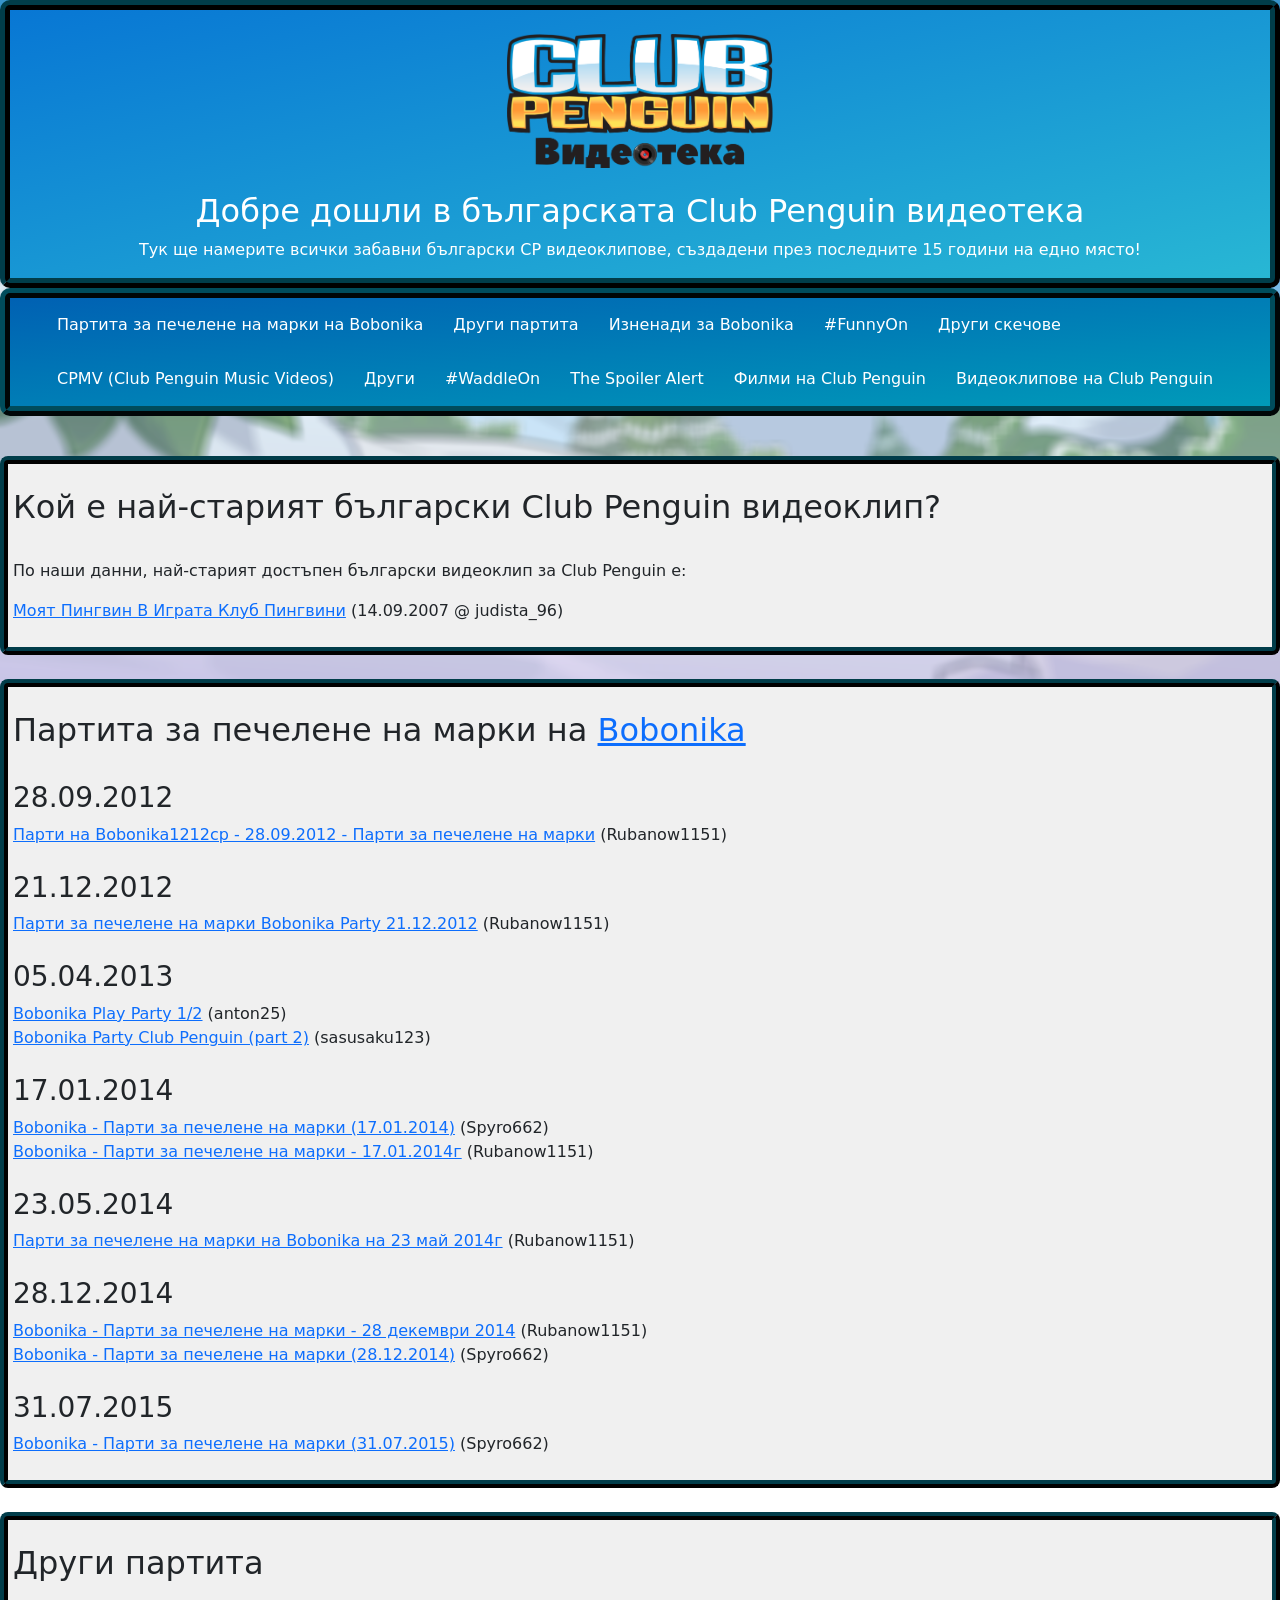
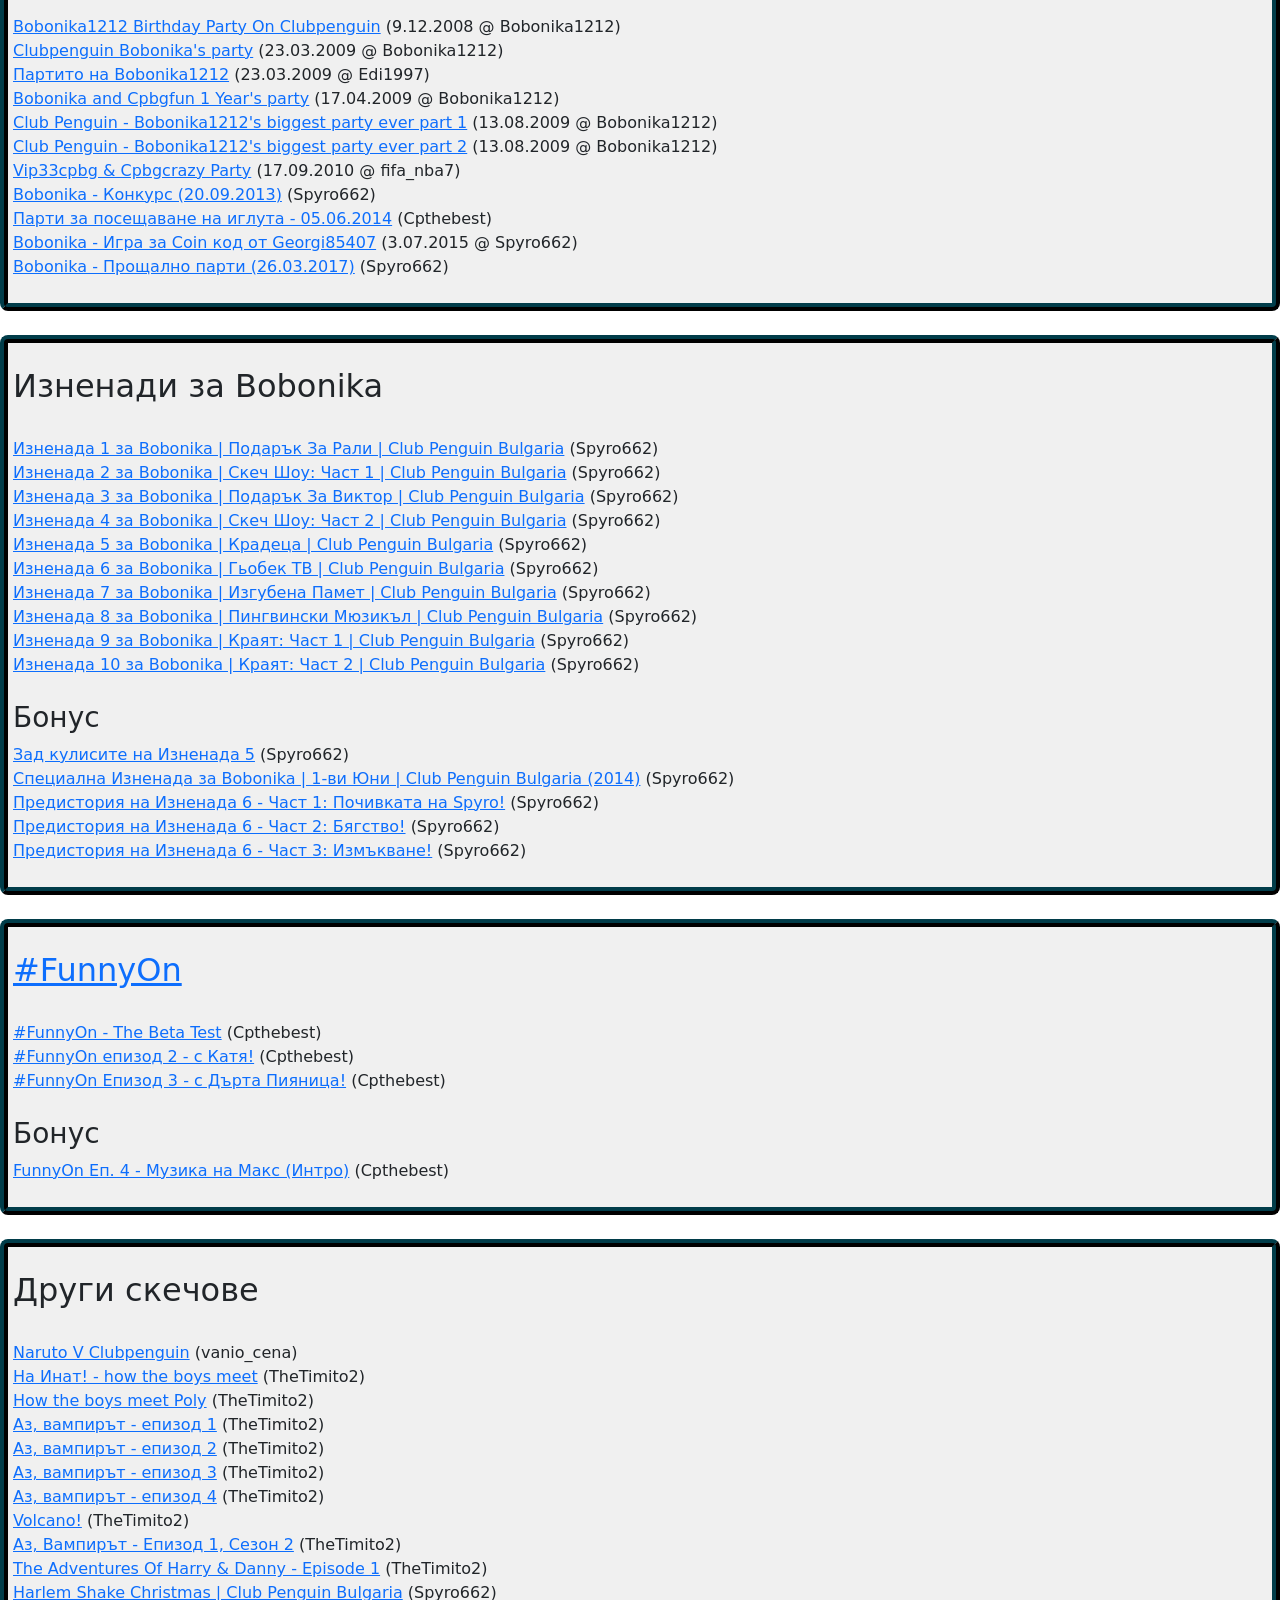
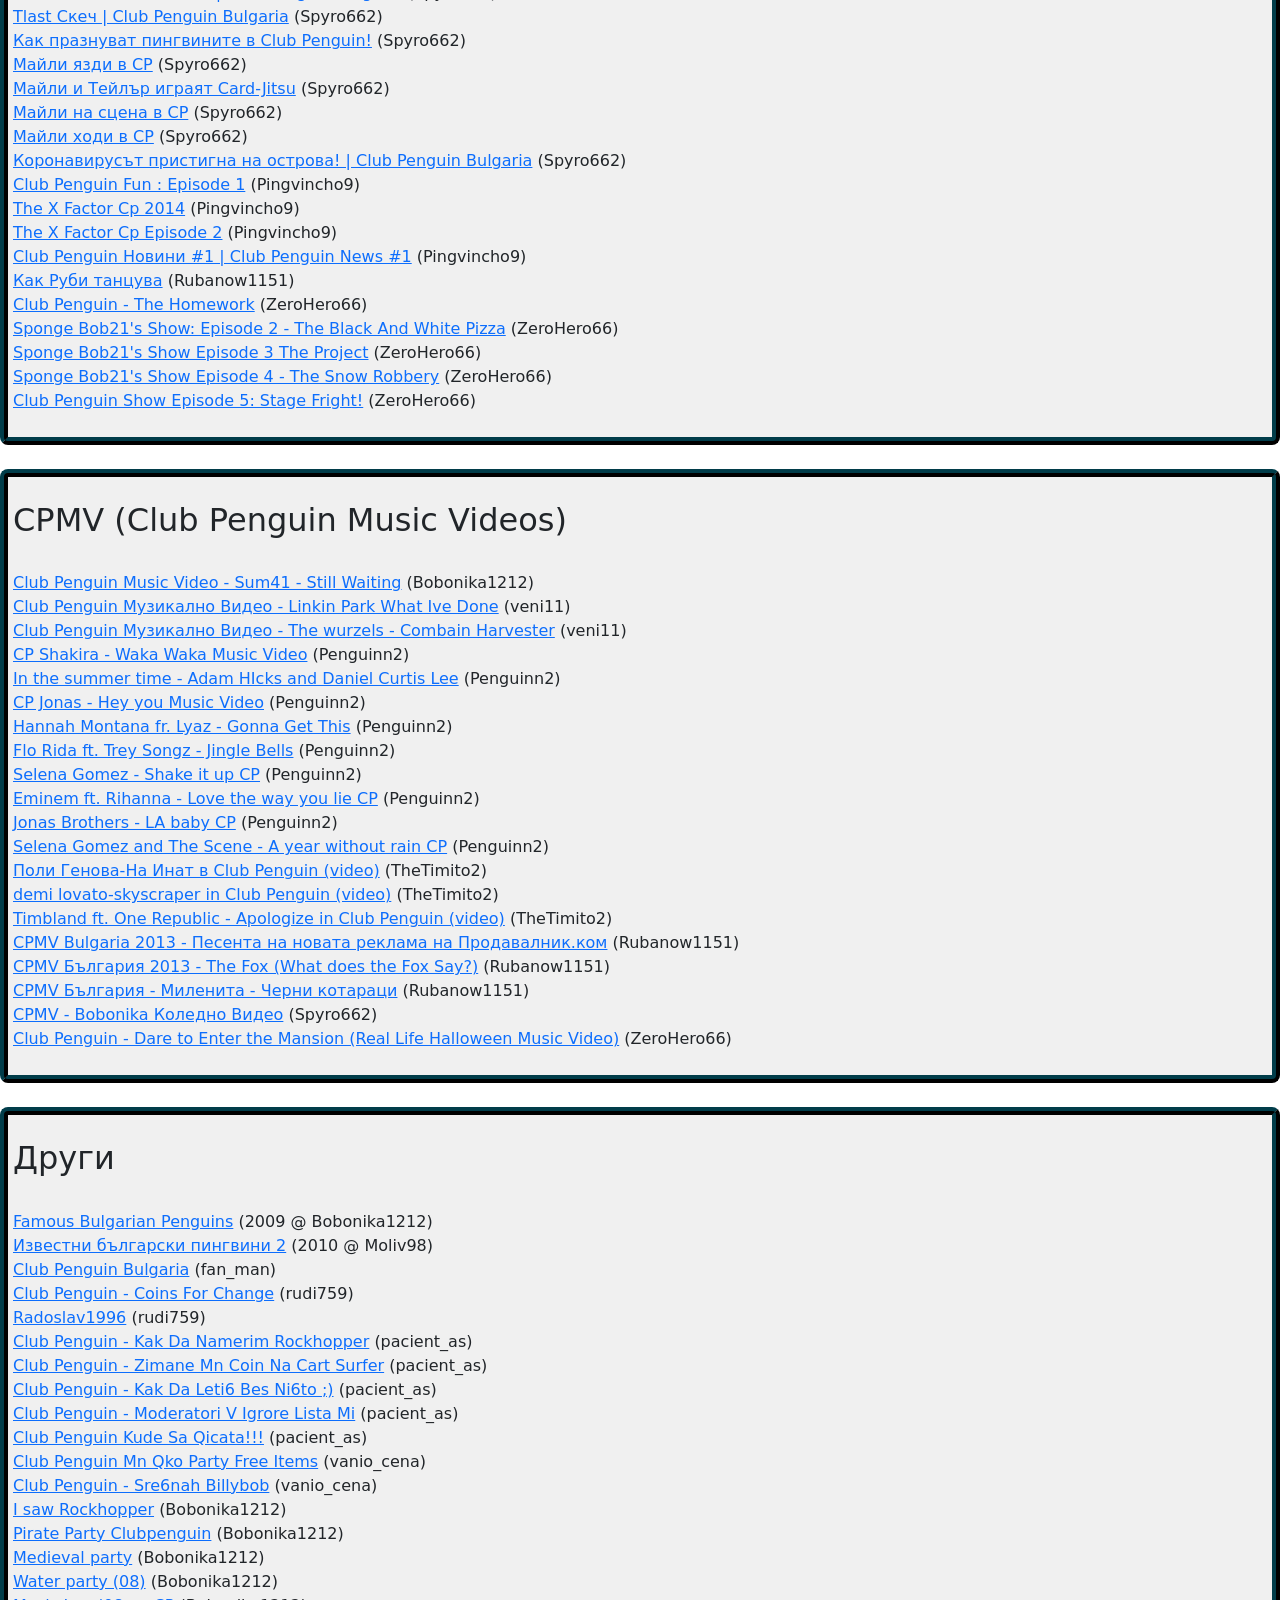
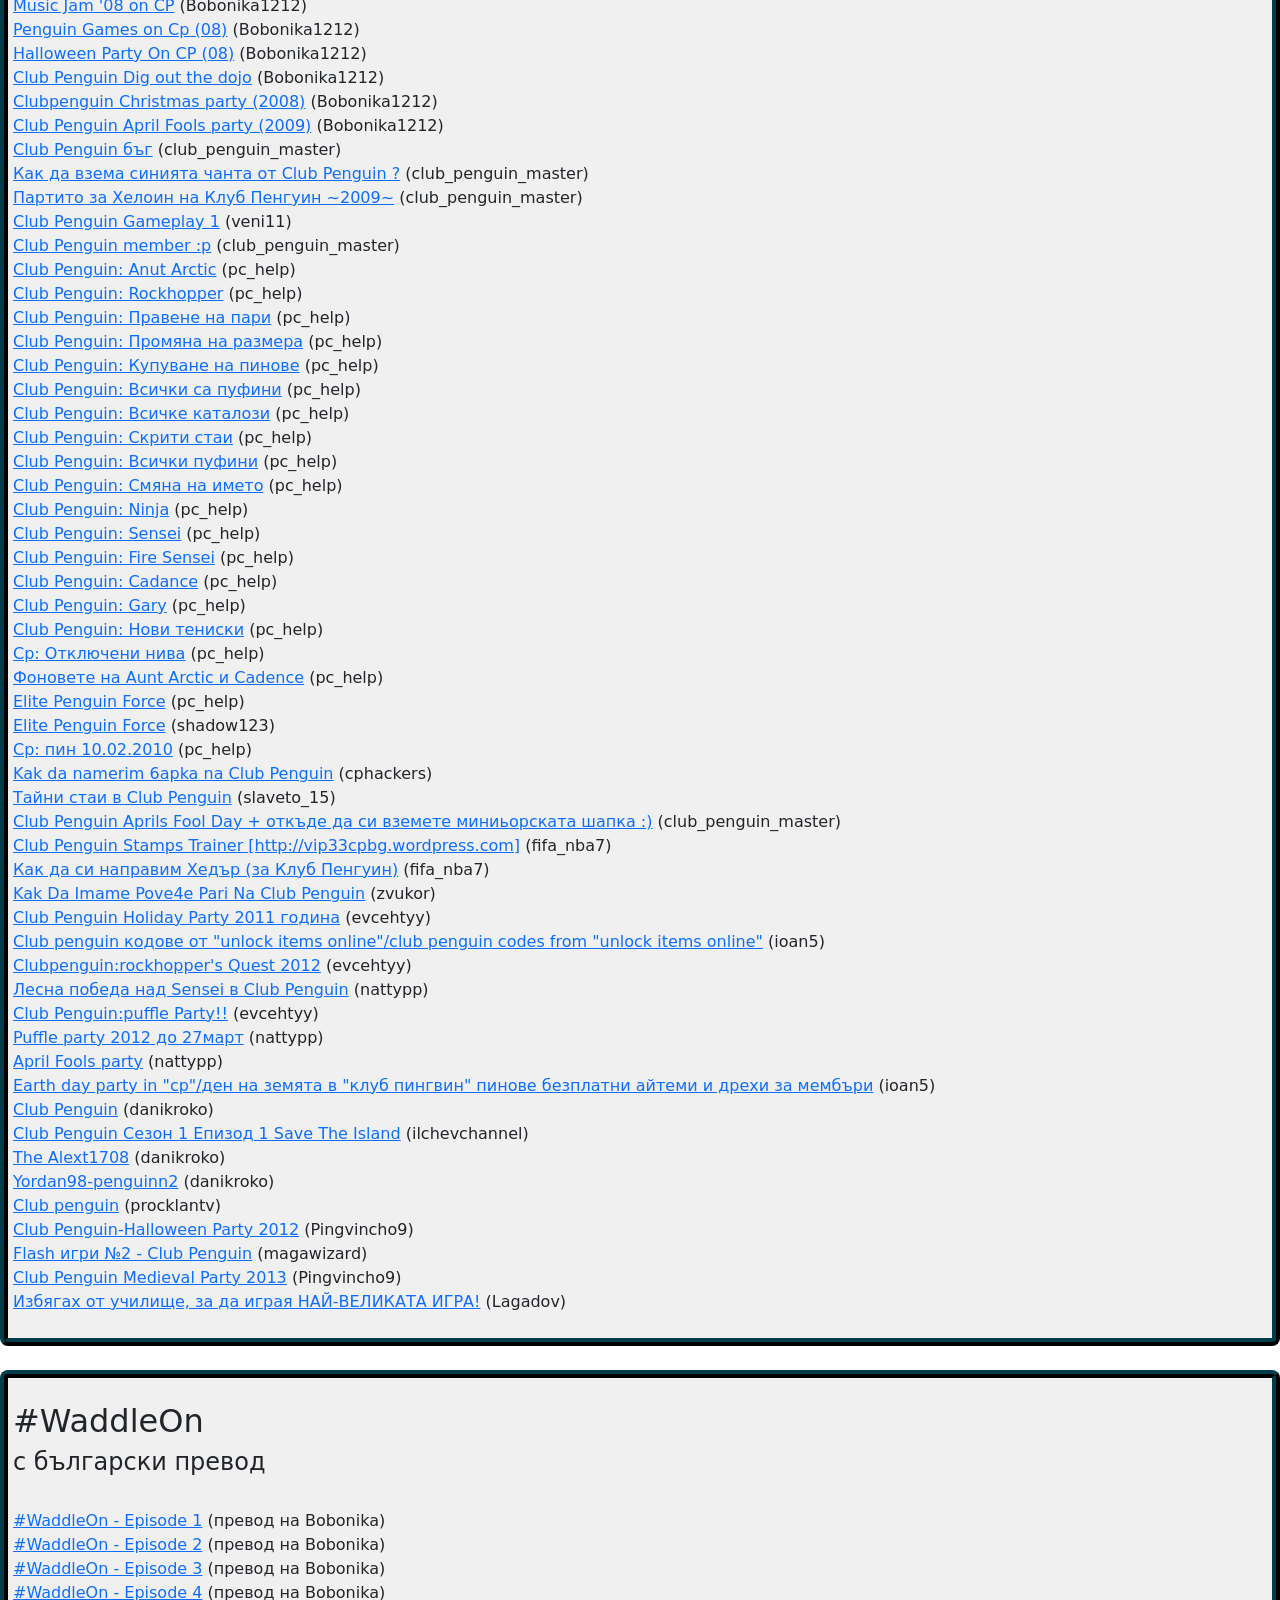
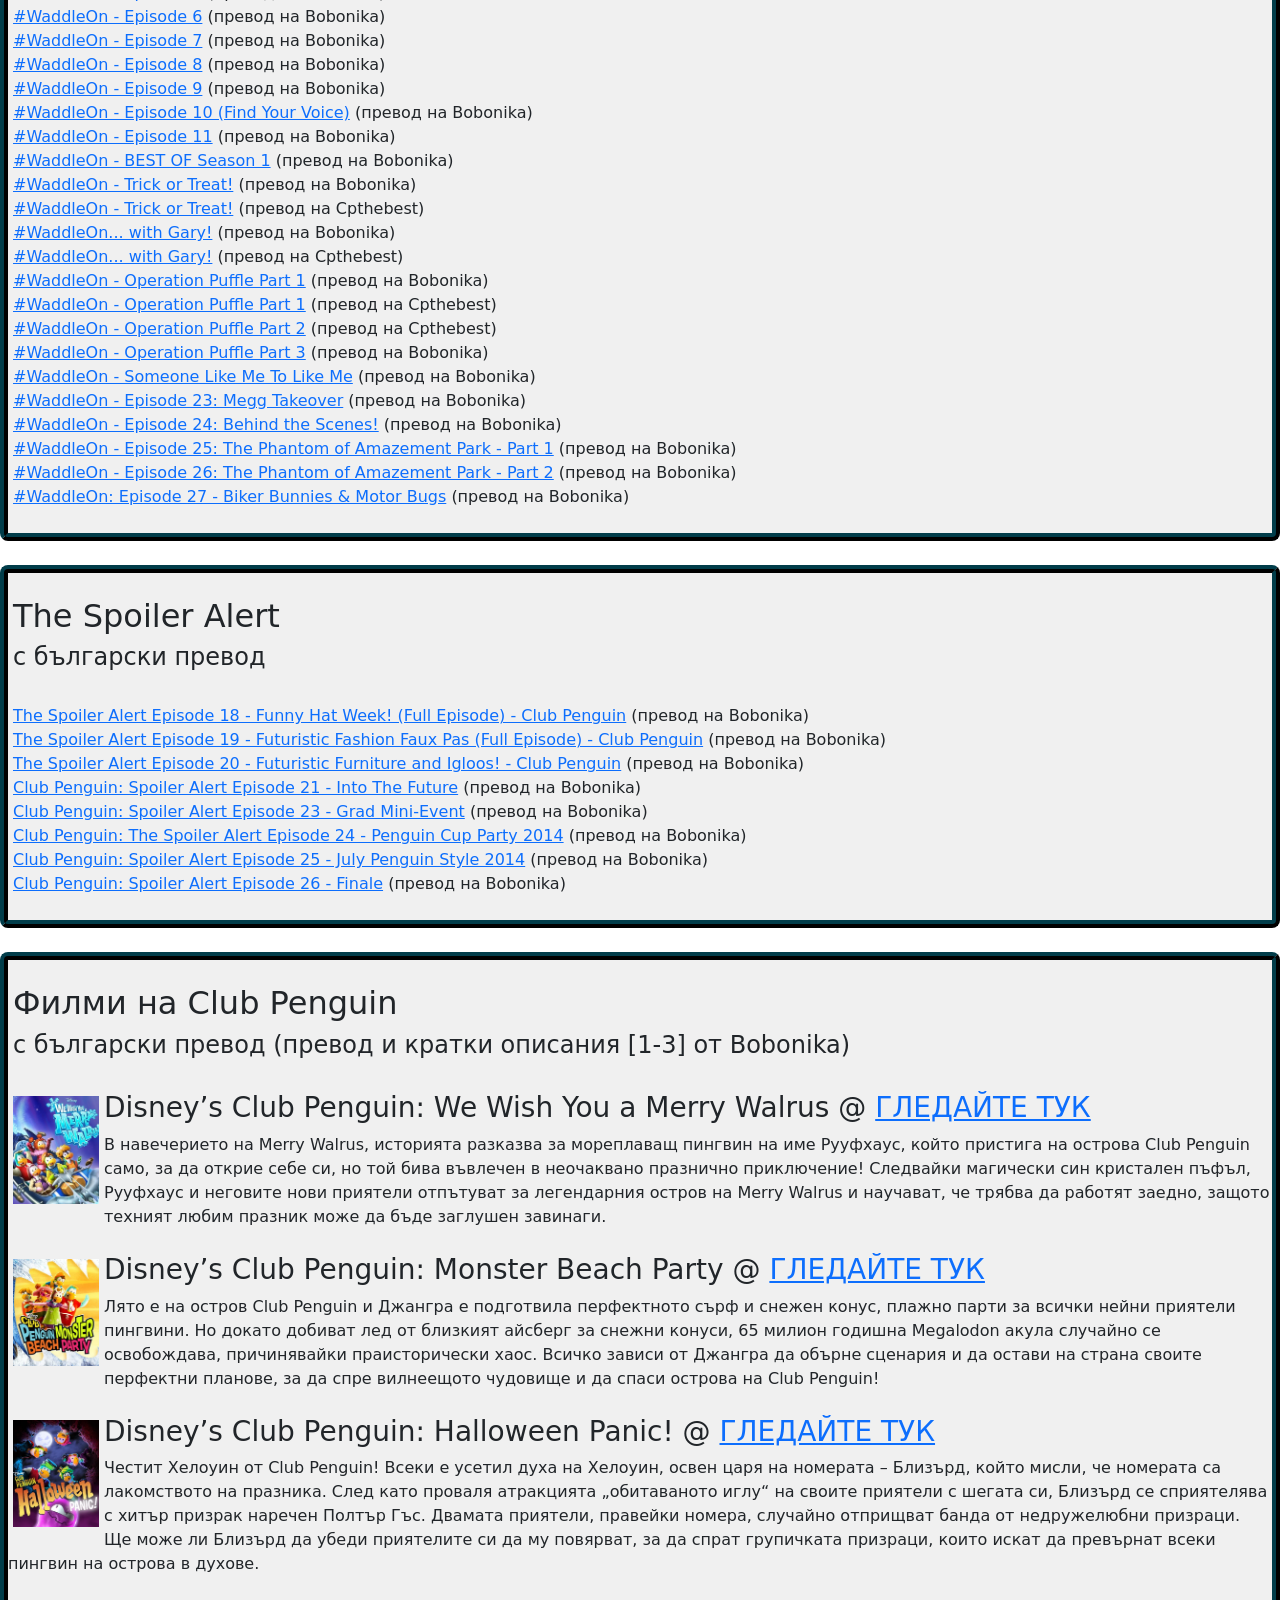
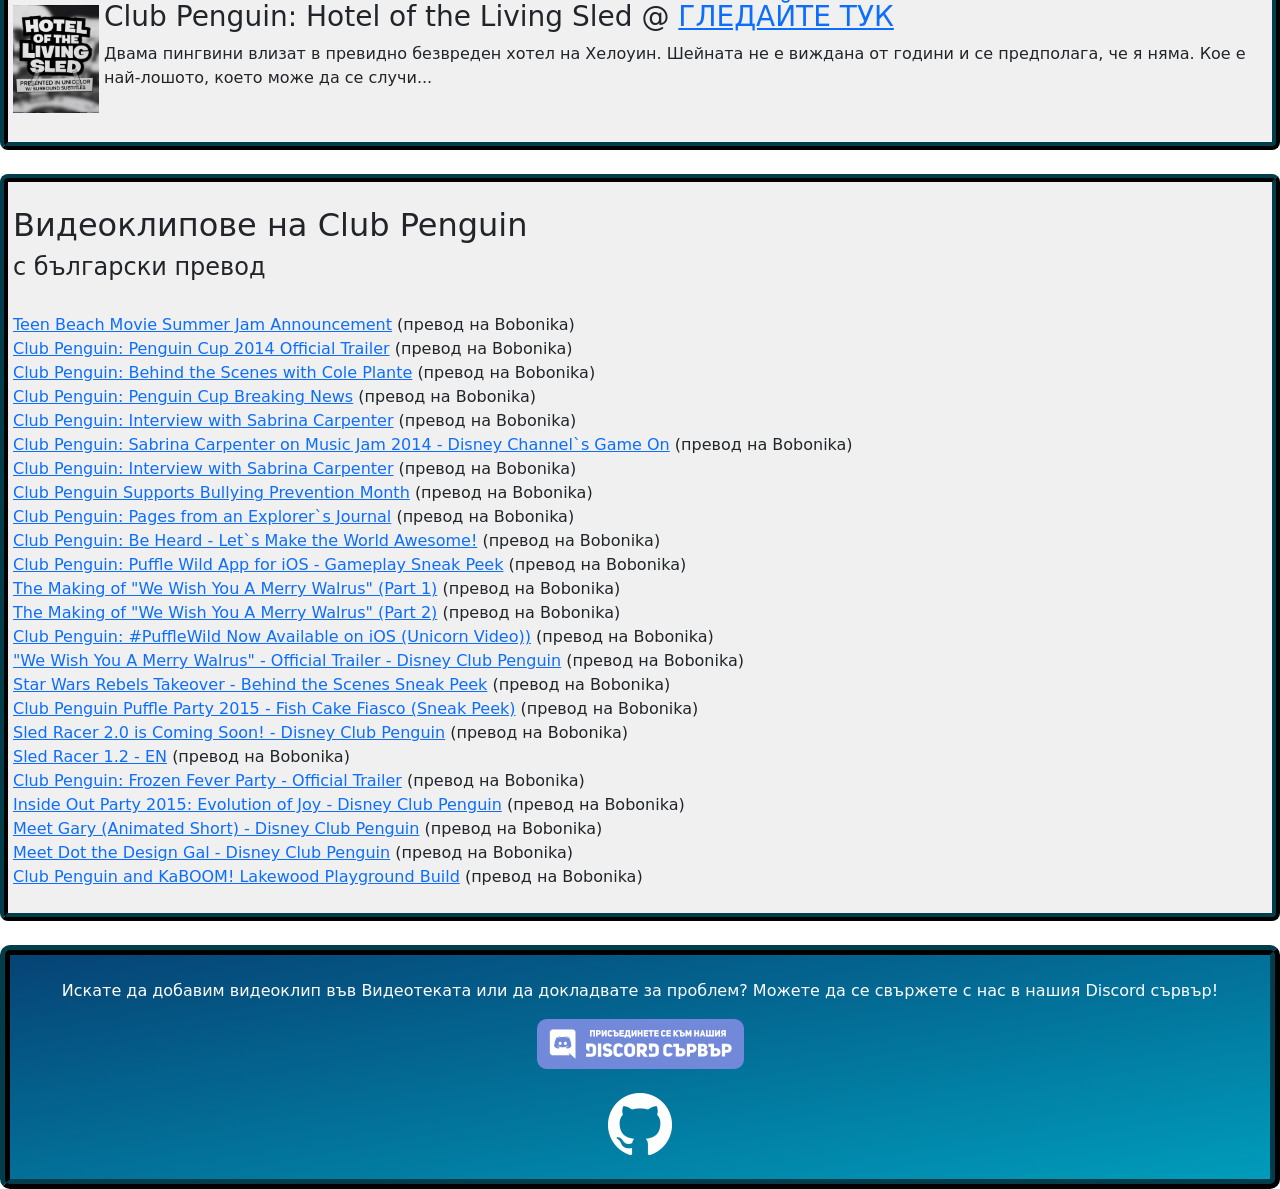
<file: index.html>
<!DOCTYPE html>
<html>
	<head>
	    <title>Club Penguin Видеотека</title>
		<meta charset="utf-8">
		<link rel="shortcut icon" href="content/favicon.svg?">
		<meta name="description" content="Всички забавни български видеоклипове за играта Club Penguin на едно място.">
		<meta name="viewport" content="width=device-width, initial-scale=1">
		<meta name="twitter:card" content="summary">
        <meta property="og:title" content="Club Penguin Видеотека">
        <meta property="og:description" content="Всички забавни български видеоклипове за играта Club Penguin на едно място.">
        <meta property="og:image" content="https://cpbg.github.io/videoteka/content/videoteka.png" />
        <meta property="og:url" content="https://cpbg.github.io/videoteka/">
		<link rel="stylesheet" href="style.css">
		<link href="https://cdn.jsdelivr.net/npm/bootstrap@5.0.0-beta1/dist/css/bootstrap.min.css" rel="stylesheet" integrity="sha384-giJF6kkoqNQ00vy+HMDP7azOuL0xtbfIcaT9wjKHr8RbDVddVHyTfAAsrekwKmP1" crossorigin="anonymous">
		<link href="https://fonts.googleapis.com/css?family=Merriweather:400,900,900i" rel="stylesheet">
		<script src="https://cdn.jsdelivr.net/npm/bootstrap@5.0.0-beta1/dist/js/bootstrap.bundle.min.js" integrity="sha384-ygbV9kiqUc6oa4msXn9868pTtWMgiQaeYH7/t7LECLbyPA2x65Kgf80OJFdroafW" crossorigin="anonymous"></script>	
		<script src="https://ajax.googleapis.com/ajax/libs/jquery/3.5.1/jquery.min.js"></script>
		<script src="https://cdnjs.cloudflare.com/ajax/libs/jquery/3.5.1/jquery.min.js" integrity="sha512-bLT0Qm9VnAYZDflyKcBaQ2gg0hSYNQrJ8RilYldYQ1FxQYoCLtUjuuRuZo+fjqhx/qtq/1itJ0C2ejDxltZVFg==" crossorigin="anonymous"></script>
		<meta name="google-site-verification" content="ddVAkbUkqZEN48BWR1dpAj3r-MvTfDA8q1WdEOTntUI" />
	</head>
	<body>
	    <div class="header">
		    <br>
		    <a href="https://cpbg.github.io/videoteka"><img src="content/logo.svg" xmlns="http://www.w3.org/2000/svg" alt="Club Penguin Видеотека"></a><br>
			<br>
			<h2 style="color:white">Добре дошли в българската Club Penguin видеотека</h2>
			<p style="color:white">Тук ще намерите всички забавни български CP видеоклипове, създадени през последните 15 години на едно място!</p>
			<!-- <a href="https://discord.com/invite/w7d9YUv"><img src="content/discord.svg" xmlns="http://www.w3.org/2000/svg" target="_blank" alt="Присъединете се към нашия Discord сървър"></a> -->
		</div>
		<ul>
		    <li><a href="#stampsparties">Партита за печелене на марки на Bobonika</a></li>
			<li><a href="#otherparties">Други партита</a></li>
			<li><a href="#bobonikasketches">Изненади за Bobonika</a></li>
			<li><a href="#funnyon">#FunnyOn</a></li>
			<li><a href="#othersketches">Други скечове</a></li>
			<li><a href="#cpmv">CPMV (Club Penguin Music Videos)</a></li>
			<li><a href="#others">Други</a></li>
			<li><a href="#waddleon">#WaddleOn</a></li>
			<li><a href="#spoileralert">The Spoiler Alert</a></li>
			<li><a href="#cpmovies">Филми на Club Penguin</a></li>
			<li><a href="#cpclips">Видеоклипове на Club Penguin</a></li>
		</ul>
	    <br>
		<div class="textbox"><br><h2 id="hp">Кой е най-старият български Club Penguin видеоклип?</a></h2><br>
		    <p id="hp">По наши данни, най-старият достъпен български видеоклип за Club Penguin e:</p><a href="https://www.vbox7.com/play:d52e7212" target="_blank" id="hp">Моят Пингвин В Играта Клуб Пингвини</a> <p2>(14.09.2007 @ judista_96)</p2><br>
	        <br>
		</div>
		<br>
        <div class="textbox" id="stampsparties"><br><h2 id="hp">Партита за печелене на марки на <a href="https://bobonika1212cp.wordpress.com/" target="_blank">Bobonika</a></h2><br>
		    <h3 id="hp">28.09.2012</h3><a href="https://www.youtube.com/watch?v=HNKEf31tRXI" target="_blank" id="hp">Парти на Bobonika1212cp - 28.09.2012 - Парти за печелене на марки</a> <p2>(Rubanow1151)</p2><br>
	        <br><h3 id="hp">21.12.2012</h3><a href="https://www.youtube.com/watch?v=jLMoT8rnXbg" target="_blank" id="hp">Парти за печелене на марки Bobonika Party 21.12.2012</a> <p2>(Rubanow1151)</p2><br>
	        <br><h3 id="hp">05.04.2013</h3><a href="https://www.vbox7.com/play:50cbbeb5a1" target="_blank" id="hp">Bobonika Play Party 1/2</a> <p2>(anton25)</p2><br><a href="https://www.vbox7.com/play:45de00559b" target="_blank" id="hp">Bobonika Party Club Penguin (part 2)</a> <p2>(sasusaku123)</p2><br>
            <br><h3 id="hp">17.01.2014</h3><a href="https://www.youtube.com/watch?v=XdbE3mghsP0" target="_blank" id="hp">Bobonika - Парти за печеленe на марки (17.01.2014)</a> <p2>(Spyro662)</p2><br><a href="https://www.youtube.com/watch?v=VE3RvfZnwZk" target="_blank" id="hp">Bobonika - Парти за печелене на марки - 17.01.2014г</a> <p2>(Rubanow1151)</p2><br>
	        <br><h3 id="hp">23.05.2014</h3><a href="https://www.youtube.com/watch?v=08nKu4zcjNs" target="_blank" id="hp">Парти за печелене на марки на Bobonika на 23 май 2014г</a> <p2>(Rubanow1151)</p2><br>
	        <br><h3 id="hp">28.12.2014</h3><a href="https://www.youtube.com/watch?v=sjm4UJm9SAo" target="_blank" id="hp">Bobonika - Парти за печелене на марки - 28 декември 2014</a> <p2>(Rubanow1151)</p2><br><a href="https://www.youtube.com/watch?v=DS14sjEuY1w" target="_blank" id="hp">Bobonika - Парти за печеленe на марки (28.12.2014)</a> <p2>(Spyro662)</p2><br>
	        <br><h3 id="hp">31.07.2015</h3><a href="https://www.youtube.com/watch?v=Ja_uJKgXe3k" target="_blank" id="hp">Bobonika - Парти за печелене на марки (31.07.2015)</a> <p2>(Spyro662)</p2><br>
	        <br>
	    </div>
		<br>
        <div class="textbox" id="otherparties"><br><h2 id="hp">Други партита</h2><br>
		    <a href="https://www.vbox7.com/play:1bdf3bac" target="_blank" id="hp">Bobonika1212 Birthday Party On Clubpenguin</a> <p2>(9.12.2008 @ Bobonika1212)</p2><br>
			<a href="https://www.youtube.com/watch?v=oxD90CKji5E" target="_blank" id="hp">Clubpenguin Bobonika's party</a> <p2>(23.03.2009 @ Bobonika1212)</p2><br>
			<a href="https://www.youtube.com/watch?v=wGEZwcejvpk" target="_blank" id="hp">Партито на Bobonika1212</a> <p2>(23.03.2009 @ Edi1997)</p2><br>
			<a href="https://www.youtube.com/watch?v=L7pk5Rr_-io" target="_blank" id="hp">Bobonika and Cpbgfun 1 Year's party</a> <p2>(17.04.2009 @ Bobonika1212)</p2><br>
			<a href="https://www.youtube.com/watch?v=icX_EGdmlgA" target="_blank" id="hp">Club Penguin - Bobonika1212's biggest party ever part 1</a> <p2>(13.08.2009 @ Bobonika1212)</p2><br>
			<a href="https://www.youtube.com/watch?v=2xA60syOfqY" target="_blank" id="hp">Club Penguin - Bobonika1212's biggest party ever part 2</a> <p2>(13.08.2009 @ Bobonika1212)</p2><br>
			<a href="https://www.vbox7.com/play:592e8006" target="_blank" id="hp">Vip33cpbg & Cpbgcrazy Party</a> <p2>(17.09.2010 @ fifa_nba7)</p2><br>
			<a href="https://www.youtube.com/watch?v=y9W2LIpOdZ4" target="_blank" id="hp">Bobonika - Конкурс (20.09.2013)</a> <p2>(Spyro662)</p2><br>
			<a href="https://www.youtube.com/watch?v=6au1u2pyUoU" target="_blank" id="hp">Парти за посещаване на иглута - 05.06.2014</a> <p2>(Cpthebest)</p2><br>
			<a href="https://www.youtube.com/watch?v=6rqufhE066s" target="_blank" id="hp">Bobonika - Игра за Coin код от Georgi85407</a> <p2>(3.07.2015 @ Spyro662)</p2><br>
			<a href="https://www.youtube.com/watch?v=Z0KZl66EkXI" target="_blank" id="hp">Bobonika - Прощално парти (26.03.2017)</a> <p2>(Spyro662)</p2><br>
			<br>
	    </div>
		<br>
	    <div class="textbox" id="bobonikasketches"><br><h2 id="hp">Изненади за Bobonika</h2><br>
		    <a href="https://www.youtube.com/watch?v=Do6s0kl5ri0" target="_blank" id="hp">Изненада 1 за Bobonika | Подарък За Рали | Club Penguin Bulgaria</a> <p2>(Spyro662)</p2><br>
			<a href="https://www.youtube.com/watch?v=59tExJxga_A" target="_blank" id="hp">Изненада 2 за Bobonika | Скеч Шоу: Част 1 | Club Penguin Bulgaria</a> <p2>(Spyro662)</p2><br>
			<a href="https://www.youtube.com/watch?v=wBNTjdoL2z4" target="_blank" id="hp">Изненада 3 за Bobonika | Подарък За Виктор | Club Penguin Bulgaria</a> <p2>(Spyro662)</p2><br>
			<a href="https://www.youtube.com/watch?v=204Y5RVxVJw" target="_blank" id="hp">Изненада 4 за Bobonika | Скеч Шоу: Част 2 | Club Penguin Bulgaria</a> <p2>(Spyro662)</p2><br>
			<a href="https://www.youtube.com/watch?v=TjT2Or7grm8" target="_blank" id="hp">Изненада 5 за Bobonika | Крадеца | Club Penguin Bulgaria</a> <p2>(Spyro662)</p2><br>
			<a href="https://www.youtube.com/watch?v=3xjBVYcGnjc" target="_blank" id="hp">Изненада 6 за Bobonika | Гьобек ТВ | Club Penguin Bulgaria</a> <p2>(Spyro662)</p2><br>
			<a href="https://www.youtube.com/watch?v=tv7NkNPmFso" target="_blank" id="hp">Изненада 7 за Bobonika | Изгубена Памет | Club Penguin Bulgaria</a> <p2>(Spyro662)</p2><br>
			<a href="https://www.youtube.com/watch?v=KzWqNXJQ-uA" target="_blank" id="hp">Изненада 8 за Bobonika | Пингвински Мюзикъл | Club Penguin Bulgaria</a> <p2>(Spyro662)</p2><br>
			<a href="https://www.youtube.com/watch?v=xpD9IFwEvVE" target="_blank" id="hp">Изненада 9 за Bobonika | Краят: Част 1 | Club Penguin Bulgaria</a> <p2>(Spyro662)</p2><br>
			<a href="https://www.youtube.com/watch?v=Q2xk2McQXpg" target="_blank" id="hp">Изненада 10 за Bobonika | Краят: Част 2 | Club Penguin Bulgaria</a> <p2>(Spyro662)</p2><br>
	        <br><h3 id="hp">Бонус</h3>
			<a href="https://www.youtube.com/watch?v=m9dnHSHLeBg" target="_blank" id="hp">Зад кулисите на Изненада 5</a> <p2>(Spyro662)</p2><br>
			<a href="https://www.youtube.com/watch?v=b_3Ai2ZwIuU" target="_blank" id="hp">Специална Изненада за Bobonika | 1-ви Юни | Club Penguin Bulgaria (2014)</a> <p2>(Spyro662)</p2><br>
			<a href="https://www.youtube.com/watch?v=8W6c7h6VsIo" target="_blank" id="hp">Предистория на Изненада 6 - Част 1: Почивката на Spyro!</a> <p2>(Spyro662)</p2><br>
			<a href="https://www.youtube.com/watch?v=4ANy3okUe-0" target="_blank" id="hp">Предистория на Изненада 6 - Част 2: Бягство!</a> <p2>(Spyro662)</p2><br>
			<a href="https://www.youtube.com/watch?v=jpD0WnuTCP8" target="_blank" id="hp">Предистория на Изненада 6 - Част 3: Измъкване!</a> <p2>(Spyro662)</p2><br>
			<br>
	    </div>
		<br>
		<div class="textbox" id="funnyon"><br><h2 id="hp"><a href="https://iliqn999.wordpress.com/" target="_blank">#FunnyOn</a></h2><br>
		    <a href="https://www.youtube.com/watch?v=Rq_YSHO1Olk" target="_blank" id="hp">#FunnyOn - The Beta Test</a> <p2>(Cpthebest)</p2><br>
			<a href="https://www.youtube.com/watch?v=Z4woK13hItA" target="_blank" id="hp">#FunnyOn епизод 2 - с Катя!</a> <p2>(Cpthebest)</p2><br>
			<a href="https://www.youtube.com/watch?v=yRf3z4LOOv0" target="_blank" id="hp">#FunnyOn Епизод 3 - с Дърта Пияница!</a> <p2>(Cpthebest)</p2><br>
			<br><h3 id="hp">Бонус</h3>
			<a href="https://www.youtube.com/watch?v=pl3yxlnm8wU" target="_blank" id="hp">FunnyOn Еп. 4 - Музика на Макс (Интро)</a> <p2>(Cpthebest)</p2><br>
			<br>
		</div>
		<br>
		<div class="textbox" id="othersketches"><br><h2 id="hp">Други скечове</h2><br>
		    <a href="https://www.vbox7.com/play:0caf37c3" target="_blank" id="hp">Naruto V Clubpenguin</a> <p2>(vanio_cena)</p2><br>
		    <a href="https://www.youtube.com/watch?v=sPl9maf4RcM" target="_blank" id="hp">На Инат! - how the boys meet</a> <p2>(TheTimito2)</p2><br>
			<a href="https://www.youtube.com/watch?v=xgy-uZ6FpEc" target="_blank" id="hp">How the boys meet Poly</a> <p2>(TheTimito2)</p2><br>
			<a href="https://www.youtube.com/watch?v=r0uYjFdLkf8" target="_blank" id="hp">Аз, вампирът - епизод 1</a> <p2>(TheTimito2)</p2><br>
			<a href="https://www.youtube.com/watch?v=tW2p6L6_bhE" target="_blank" id="hp">Аз, вампирът - епизод 2</a> <p2>(TheTimito2)</p2><br>
			<a href="https://www.youtube.com/watch?v=gwhTyYhb0-s" target="_blank" id="hp">Аз, вампирът - епизод 3</a> <p2>(TheTimito2)</p2><br>
			<a href="https://www.youtube.com/watch?v=lyA2oaOutsc" target="_blank" id="hp">Аз, вампирът - епизод 4</a> <p2>(TheTimito2)</p2><br>
			<a href="https://www.youtube.com/watch?v=wpyej9Zw6cw" target="_blank" id="hp">Volcano!</a> <p2>(TheTimito2)</p2><br>
			<a href="https://www.youtube.com/watch?v=b9kDUdC8WiE" target="_blank" id="hp">Аз, Вампирът - Епизод 1, Сезон 2</a> <p2>(TheTimito2)</p2><br>
			<a href="https://www.youtube.com/watch?v=mDb7wa5a1-M" target="_blank" id="hp">The Adventures Of Harry & Danny - Episode 1</a> <p2>(TheTimito2)</p2><br>
			<a href="https://www.youtube.com/watch?v=j2NrGHxp9gw" target="_blank" id="hp">Harlem Shake Christmas | Club Penguin Bulgaria</a> <p2>(Spyro662)</p2><br>
			<a href="https://www.youtube.com/watch?v=6mrjc68o-uo" target="_blank" id="hp">Tlast Скеч | Club Penguin Bulgaria</a> <p2>(Spyro662)</p2><br>
			<a href="https://www.youtube.com/watch?v=tI5DsZnB0UM" target="_blank" id="hp">Как празнуват пингвините в Club Penguin!</a> <p2>(Spyro662)</p2><br>
			<a href="https://www.youtube.com/watch?v=ha4cMdY47hg" target="_blank" id="hp">Майли язди в CP</a> <p2>(Spyro662)</p2><br>
			<a href="https://www.youtube.com/watch?v=IRWXL3-xfhU" target="_blank" id="hp">Майли и Тейлър играят Card-Jitsu</a> <p2>(Spyro662)</p2><br>
			<a href="https://www.youtube.com/watch?v=kK46NiBISUs" target="_blank" id="hp">Майли на сцена в CP</a> <p2>(Spyro662)</p2><br>
			<a href="https://www.youtube.com/watch?v=KZvsrrCNOd4" target="_blank" id="hp">Майли ходи в CP</a> <p2>(Spyro662)</p2><br>
			<a href="https://www.youtube.com/watch?v=Ihj3eD1179Q" target="_blank" id="hp">Коронавирусът пристигна на острова! | Club Penguin Bulgaria</a> <p2>(Spyro662)</p2><br>
			<a href="https://www.youtube.com/watch?v=TDtxwPqnLnw" target="_blank" id="hp">Club Penguin Fun : Episode 1</a> <p2>(Pingvincho9)</p2><br>
			<a href="https://www.youtube.com/watch?v=b2Y0CLgKNJY" target="_blank" id="hp">The X Factor Cp 2014</a> <p2>(Pingvincho9)</p2><br>
			<a href="https://www.youtube.com/watch?v=nY_2YJRJPGU" target="_blank" id="hp">The X Factor Cp Episode 2</a> <p2>(Pingvincho9)</p2><br>
			<a href="https://www.youtube.com/watch?v=XX_prQnlNec" target="_blank" id="hp">Club Penguin Новини #1 | Club Penguin News #1</a> <p2>(Pingvincho9)</p2><br>
			<a href="https://www.youtube.com/watch?v=aM9VlqkzM0w" target="_blank" id="hp">Как Руби танцува</a> <p2>(Rubanow1151)</p2><br>
			<a href="https://www.youtube.com/watch?v=aQg5405cHwI" target="_blank" id="hp">Club Penguin - The Homework</a> <p2>(ZeroHero66)</p2><br>
			<a href="https://www.youtube.com/watch?v=ZhEDIiIBEuU" target="_blank" id="hp">Sponge Bob21's Show: Episode 2 - The Black And White Pizza</a> <p2>(ZeroHero66)</p2><br>
			<a href="https://www.youtube.com/watch?v=yA2KIU7cQ24" target="_blank" id="hp">Sponge Bob21's Show Episode 3 The Project</a> <p2>(ZeroHero66)</p2><br>
			<a href="https://www.youtube.com/watch?v=Ng_esoh9NhI" target="_blank" id="hp">Sponge Bob21's Show Episode 4 - The Snow Robbery</a> <p2>(ZeroHero66)</p2><br>
			<a href="https://www.youtube.com/watch?v=oXpP6S3YN-Q" target="_blank" id="hp">Club Penguin Show Episode 5: Stage Fright!</a> <p2>(ZeroHero66)</p2><br>
			<br>
		</div>
		<br>
		<div class="textbox" id="cpmv"><br><h2 id="hp">CPMV (Club Penguin Music Videos)</h2><br>
		    <a href="https://www.youtube.com/watch?v=1jVTMew3w0I" target="_blank" id="hp">Club Penguin Music Video - Sum41 - Still Waiting</a> <p2>(Bobonika1212)</p2><br>
			 <a href="https://www.vbox7.com/play:6b355546" target="_blank" id="hp">Club Penguin Музикално Видео - Linkin Park What Ive Done</a> <p2>(veni11)</p2><br>
			 <a href="https://www.vbox7.com/play:caea244d" target="_blank" id="hp">Club Penguin Музикално Видео - The wurzels - Combain Harvester</a> <p2>(veni11)</p2><br>
		    <a href="https://www.youtube.com/watch?v=RTlFdXX4HXA" target="_blank" id="hp">CP Shakira - Waka Waka Music Video</a> <p2>(Penguinn2)</p2><br>
			<a href="https://www.youtube.com/watch?v=HbqgoYYyBKE" target="_blank" id="hp">In the summer time - Adam HIcks and Daniel Curtis Lee</a> <p2>(Penguinn2)</p2><br>
			<a href="https://www.youtube.com/watch?v=ZvqVX8OsgxQ" target="_blank" id="hp">CP Jonas - Hey you Music Video</a> <p2>(Penguinn2)</p2><br>
			<a href="https://www.youtube.com/watch?v=AVlw3T-TDis" target="_blank" id="hp">Hannah Montana fr. Lyaz - Gonna Get This</a> <p2>(Penguinn2)</p2><br>
			<a href="https://www.youtube.com/watch?v=bMAsfBjcUQ4" target="_blank" id="hp">Flo Rida ft. Trey Songz - Jingle Bells</a> <p2>(Penguinn2)</p2><br>
			<a href="https://www.youtube.com/watch?v=FViq7e6vhno" target="_blank" id="hp">Selena Gomez - Shake it up CP</a> <p2>(Penguinn2)</p2><br>
			<a href="https://www.youtube.com/watch?v=u5ZKYwvASnU" target="_blank" id="hp">Eminem ft. Rihanna - Love the way you lie CP</a> <p2>(Penguinn2)</p2><br>
			<a href="https://www.youtube.com/watch?v=MYSQFzgskOU" target="_blank" id="hp">Jonas Brothers - LA baby CP</a> <p2>(Penguinn2)</p2><br>
			<a href="https://vimeo.com/18959991" target="_blank" id="hp">Selena Gomez and The Scene - A year without rain CP</a> <p2>(Penguinn2)</p2><br>
			<a href="https://www.youtube.com/watch?v=CGcsflcmlJU" target="_blank" id="hp">Поли Генова-На Инат в Club Penguin (video)</a> <p2>(TheTimito2)</p2><br>
			<a href="https://www.youtube.com/watch?v=3GTwkSsNC-A" target="_blank" id="hp">demi lovato-skyscraper in Club Penguin (video)</a> <p2>(TheTimito2)</p2><br>
			<a href="https://www.youtube.com/watch?v=pIgEL-mkGo0" target="_blank" id="hp">Timbland ft. One Republic - Apologize in Club Penguin (video)</a> <p2>(TheTimito2)</p2><br>
			<a href="https://www.youtube.com/watch?v=29gzPSU4bN8" target="_blank" id="hp">CPMV Bulgaria 2013 - Песента на новата реклама на Продавалник.ком</a> <p2>(Rubanow1151)</p2><br>
			<a href="https://www.youtube.com/watch?v=_66w7xeULCg" target="_blank" id="hp">CPMV България 2013 - Тhe Fox (What does the Fox Say?)</a> <p2>(Rubanow1151)</p2><br>
			<a href="https://www.youtube.com/watch?v=Q5Vy_O3I_po" target="_blank" id="hp">CPMV България - Миленита - Черни котараци</a> <p2>(Rubanow1151)</p2><br>
			<a href="https://www.youtube.com/watch?v=2F-BP27nEgk" target="_blank" id="hp">CPMV - Bobonika Коледно Видео</a> <p2>(Spyro662)</p2><br>
			<a href="https://www.youtube.com/watch?v=28fSW92bgSc" target="_blank" id="hp">Club Penguin - Dare to Enter the Mansion (Real Life Halloween Music Video)</a> <p2>(ZeroHero66)</p2><br>
			<br>
		</div>
		<br>
		<div class="textbox" id="others"><br><h2 id="hp">Други</h2><br>
		    <a href="https://www.youtube.com/watch?v=mXRyBR96aEc" target="_blank" id="hp">Famous Bulgarian Penguins</a> <p2>(2009 @ Bobonika1212)</p2><br>
		    <a href="https://www.youtube.com/watch?v=_wzU2xDHI3o" target="_blank" id="hp">Известни български пингвини 2</a> <p2>(2010 @ Moliv98)</p2><br>
			<a href="https://www.vbox7.com/play:ccf0733d" target="_blank" id="hp">Club Penguin Bulgaria</a> <p2>(fan_man)</p2><br>
			<a href="https://www.vbox7.com/play:b4678367" target="_blank" id="hp">Club Penguin - Coins For Change</a> <p2>(rudi759)</p2><br>
			<a href="https://www.vbox7.com/play:f07b4588" target="_blank" id="hp">Radoslav1996</a> <p2>(rudi759)</p2><br>
			<a href="https://www.vbox7.com/play:98ead93d" target="_blank" id="hp">Club Penguin - Kak Da Namerim Rockhopper</a> <p2>(pacient_as)</p2><br>
			<a href="https://www.vbox7.com/play:35fc8c7c" target="_blank" id="hp">Club Penguin - Zimane Mn Coin Na Cart Surfer</a> <p2>(pacient_as)</p2><br>
			<a href="https://www.vbox7.com/play:6c4bbd59" target="_blank" id="hp">Club Penguin - Kak Da Leti6 Bes Ni6to ;)<a> <p2>(pacient_as)</p2><br>
			<a href="https://www.vbox7.com/play:2ce953e0" target="_blank" id="hp">Club Penguin - Moderatori V Igrore Lista Mi</a> <p2>(pacient_as)</p2><br>
			<a href="https://www.vbox7.com/play:dbd8574a" target="_blank" id="hp">Club Penguin Kude Sa Qicata!!!</a> <p2>(pacient_as)</p2><br>
		    <a href="https://www.vbox7.com/play:3a5089aa" target="_blank" id="hp">Club Penguin Mn Qko Party Free Items</a> <p2>(vanio_cena)</p2><br>
			<a href="https://www.vbox7.com/play:5136a1c2" target="_blank" id="hp">Club Penguin - Sre6nah Billybob</a> <p2>(vanio_cena)</p2><br>
			<a href="https://www.youtube.com/watch?v=VccqUVyaJzo" target="_blank" id="hp">I saw Rockhopper</a> <p2>(Bobonika1212)</p2><br>
		    <a href="https://www.youtube.com/watch?v=Ok1mX98aBn4" target="_blank" id="hp">Pirate Party Clubpenguin</a> <p2>(Bobonika1212)</p2><br>
		    <a href="https://www.youtube.com/watch?v=sGKMsfop38o" target="_blank" id="hp">Medieval party</a> <p2>(Bobonika1212)</p2><br>
		    <a href="https://www.youtube.com/watch?v=qBxmqeAqLJo" target="_blank" id="hp">Water party (08)</a> <p2>(Bobonika1212)</p2><br>
			<a href="https://www.youtube.com/watch?v=0PZi0QQqetI" target="_blank" id="hp">Music Jam '08 on CP</a> <p2>(Bobonika1212)</p2><br>
			<a href="https://www.youtube.com/watch?v=bYLq-Xfmv0A" target="_blank" id="hp">Penguin Games on Cp (08)</a> <p2>(Bobonika1212)</p2><br>
			<a href="https://www.youtube.com/watch?v=Iy4Rg7MuPg4" target="_blank" id="hp">Halloween Party On CP (08)</a> <p2>(Bobonika1212)</p2><br>
			<a href="https://www.youtube.com/watch?v=WAzHWMpxano" target="_blank" id="hp">Club Penguin Dig out the dojo</a> <p2>(Bobonika1212)</p2><br>
			<a href="https://www.youtube.com/watch?v=Ijrn8RGi818" target="_blank" id="hp">Clubpenguin Christmas party (2008)</a> <p2>(Bobonika1212)</p2><br>
			<a href="https://www.youtube.com/watch?v=3HOoYemQUeM" target="_blank" id="hp">Club Penguin April Fools party (2009)</a> <p2>(Bobonika1212)</p2><br>
			<a href="https://www.vbox7.com/play:aad5ff3f" target="_blank" id="hp">Club Penguin бъг</a> <p2>(club_penguin_master)</p2><br>
			<a href="https://www.vbox7.com/play:c050e39d" target="_blank" id="hp">Как да взема синията чанта от Club Penguin ?</a> <p2>(club_penguin_master)</p2><br>
			<a href="https://www.vbox7.com/play:7aa14b71" target="_blank" id="hp">Партито за Хелоин на Клуб Пенгуин ~2009~</a> <p2>(club_penguin_master)</p2><br>
			<a href="https://www.vbox7.com/play:bf5ec456" target="_blank" id="hp">Club Penguin Gameplay 1</a> <p2>(veni11)</p2><br>
			<a href="https://www.vbox7.com/play:2e813b44" target="_blank" id="hp">Club Penguin member :p</a> <p2>(club_penguin_master)</p2><br>
			<a href="https://www.vbox7.com/play:70d119cd" target="_blank" id="hp">Club Penguin: Anut Arctic</a> <p2>(pc_help)</p2><br>
			<a href="https://www.vbox7.com/play:9d2e7ace" target="_blank" id="hp">Club Penguin: Rockhopper</a> <p2>(pc_help)</p2><br>
			<a href="https://www.vbox7.com/play:3388bcc3" target="_blank" id="hp">Club Penguin: Правене на пари</a> <p2>(pc_help)</p2><br>
			<a href="https://www.vbox7.com/play:590e9ec6" target="_blank" id="hp">Club Penguin: Промяна на размера</a> <p2>(pc_help)</p2><br>
			<a href="https://www.vbox7.com/play:9e41c62b" target="_blank" id="hp">Club Penguin: Купуване на пинове</a> <p2>(pc_help)</p2><br>
			<a href="https://www.vbox7.com/play:e664f62b" target="_blank" id="hp">Club Penguin: Всички са пуфини</a> <p2>(pc_help)</p2><br>
			<a href="https://www.vbox7.com/play:61ffb60d" target="_blank" id="hp">Club Penguin: Всичке каталози</a> <p2>(pc_help)</p2><br>
			<a href="https://www.vbox7.com/play:45bb31e5" target="_blank" id="hp">Club Penguin: Скрити стаи</a> <p2>(pc_help)</p2><br>
			<a href="https://www.vbox7.com/play:1f50e4b7" target="_blank" id="hp">Club Penguin: Всички пуфини</a> <p2>(pc_help)</p2><br>
			<a href="https://www.vbox7.com/play:16b8f1ea" target="_blank" id="hp">Club Penguin: Смяна на името</a> <p2>(pc_help)</p2><br>
			<a href="https://www.vbox7.com/play:c89f5b8c" target="_blank" id="hp">Club Penguin: Ninja</a> <p2>(pc_help)</p2><br>
			<a href="https://www.vbox7.com/play:343d207d" target="_blank" id="hp">Club Penguin: Sensei</a> <p2>(pc_help)</p2><br>
			<a href="https://www.vbox7.com/play:7d3a7304" target="_blank" id="hp">Club Penguin: Fire Sensei</a> <p2>(pc_help)</p2><br>
			<a href="https://www.vbox7.com/play:feab0e8a" target="_blank" id="hp">Club Penguin: Cadance</a> <p2>(pc_help)</p2><br>
			<a href="https://www.vbox7.com/play:327cc90c" target="_blank" id="hp">Club Penguin: Gary</a> <p2>(pc_help)</p2><br>
			<a href="https://www.vbox7.com/play:ef9a6e1c" target="_blank" id="hp">Club Penguin: Нови тениски</a> <p2>(pc_help)</p2><br>
			<a href="https://www.vbox7.com/play:0fb13611" target="_blank" id="hp">Cp: Отключени нива</a> <p2>(pc_help)</p2><br>
			<a href="https://www.vbox7.com/play:c1b4a2df" target="_blank" id="hp">Фоновете на Aunt Arctic и Cadence</a> <p2>(pc_help)</p2><br>
			<a href="https://www.vbox7.com/play:ef432fdf" target="_blank" id="hp">Elite Penguin Force</a> <p2>(pc_help)</p2><br>
			<a href="https://www.vbox7.com/play:6d5f1da2" target="_blank" id="hp">Elite Penguin Force</a> <p2>(shadow123)</p2><br>
			<a href="https://www.vbox7.com/play:6c0e78ed" target="_blank" id="hp">Cp: пин 10.02.2010</a> <p2>(pc_help)</p2><br>
			<a href="https://www.vbox7.com/play:0eafa135" target="_blank" id="hp">Kak da namerim 6apka na Club Penguin</a> <p2>(cphackers)</p2><br>
			<a href="https://www.vbox7.com/play:025be9ee" target="_blank" id="hp">Тайни стаи в Club Penguin</a> <p2>(slaveto_15)</p2><br>
			<a href="https://www.vbox7.com/play:0b9d567c" target="_blank" id="hp">Club Penguin Aprils Fool Day + откъде да си вземете миниьорската шапка :)</a> <p2>(club_penguin_master)</p2><br>
			<a href="https://www.youtube.com/watch?v=u62wkfHk02E" target="_blank" id="hp">Club Penguin Stamps Trainer [http://vip33cpbg.wordpress.com]</a> <p2>(fifa_nba7)</p2><br>
			<a href="https://www.vbox7.com/play:e44f0a57" target="_blank" id="hp">Как да си направим Хедър (за Клуб Пенгуин)</a> <p2>(fifa_nba7)</p2><br>
			<a href="https://www.vbox7.com/play:f376484d" target="_blank" id="hp">Kak Da Imame Pove4e Pari Na Club Penguin</a> <p2>(zvukor)</p2><br>
			<a href="https://www.vbox7.com/play:8a6ed9f4a6" target="_blank" id="hp">Club Penguin Holiday Party 2011 година</a> <p2>(evcehtyy)</p2><br>
			<a href="https://www.vbox7.com/play:523adb8ee9" target="_blank" id="hp">Club penguin кодове от "unlock items online"/club penguin codes from "unlock items online"</a> <p2>(ioan5)</p2><br>
			<a href="https://www.vbox7.com/play:fb3e67b40b" target="_blank" id="hp">Clubpenguin:rockhopper's Quest 2012</a> <p2>(evcehtyy)</p2><br>
			<a href="https://www.vbox7.com/play:151f069540" target="_blank" id="hp">Лесна победа над Sensei в Club Penguin</a> <p2>(nattypp)</p2><br>
			<a href="https://www.vbox7.com/play:493af5b6c7" target="_blank" id="hp">Club Penguin:puffle Party!!</a> <p2>(evcehtyy)</p2><br>
			<a href="https://www.vbox7.com/play:1fa0349885" target="_blank" id="hp">Puffle party 2012 до 27март</a> <p2>(nattypp)</p2><br>
			<a href="https://www.vbox7.com/play:c60321fac0" target="_blank" id="hp">April Fools party</a> <p2>(nattypp)</p2><br>
			<a href="https://www.vbox7.com/play:6cb5ec5b13" target="_blank" id="hp">Earth day party in "cp"/ден на земята в "клуб пингвин" пинове безплатни айтеми и дрехи за мембъри</a> <p2>(ioan5)</p2><br>
			<a href="https://www.vbox7.com/play:2865939e91" target="_blank" id="hp">Club Penguin</a> <p2>(danikroko)</p2><br>
			<a href="https://www.vbox7.com/play:4751142577" target="_blank" id="hp">Club Penguin Сезон 1 Епизод 1 Save The Island</a> <p2>(ilchevchannel)</p2><br>
			<a href="https://www.vbox7.com/play:036499528d" target="_blank" id="hp">The Alext1708</a> <p2>(danikroko)</p2><br>
            <a href="https://www.vbox7.com/play:adb922432f" target="_blank" id="hp">Yordan98-penguinn2</a> <p2>(danikroko)</p2><br>
			<a href="https://www.vbox7.com/play:e57c6cbe86" target="_blank" id="hp">Club penguin</a> <p2>(procklantv)</p2><br>
			<a href="https://www.youtube.com/watch?v=HTV9PakvJeg" target="_blank" id="hp">Club Penguin-Halloween Party 2012</a> <p2>(Pingvincho9)</p2><br>	
			<a href="https://www.vbox7.com/play:ba859f9675" target="_blank" id="hp">Flash игри №2 - Club Penguin</a> <p2>(magawizard)</p2><br>
			<a href="https://www.youtube.com/watch?v=U-ZVyHSEy2k" target="_blank" id="hp">Club Penguin Medieval Party 2013</a> <p2>(Pingvincho9)</p2><br>
			<a href="https://www.youtube.com/watch?v=B-HKX36yltA" target="_blank" id="hp">Избягах от училище, за да играя НАЙ-ВЕЛИКАТА ИГРА!</a> <p2>(Lagadov)</p2><br>
			<br>
		</div>
		<br>
		<div class="textbox" id="waddleon"><br><h2 id="hp">#WaddleOn</h2><h4 id="hp">с български превод</h4><br>
		    <a href="https://www.youtube.com/watch?v=HjmqoDDYNOs" target="_blank" id="hp">#WaddleOn - Episode 1</a> <p2>(превод на Bobonika)</p2><br>
			<a href="https://www.youtube.com/watch?v=gJgDvCSNQIc" target="_blank" id="hp">#WaddleOn - Episode 2</a> <p2>(превод на Bobonika)</p2><br>
			<a href="https://www.youtube.com/watch?v=J0NxjQcy9_0" target="_blank" id="hp">#WaddleOn - Episode 3</a> <p2>(превод на Bobonika)</p2><br>
			<a href="https://www.youtube.com/watch?v=EquIZdKEkN8" target="_blank" id="hp">#WaddleOn - Episode 4</a> <p2>(превод на Bobonika)</p2><br>
			<a href="https://www.youtube.com/watch?v=geoOI6_L2Ak" target="_blank" id="hp">#WaddleOn - Episode 6</a> <p2>(превод на Bobonika)</p2><br>
			<a href="https://www.youtube.com/watch?v=gimb10OS5U4" target="_blank" id="hp">#WaddleOn - Episode 7</a> <p2>(превод на Bobonika)</p2><br>
			<a href="https://www.youtube.com/watch?v=vbNCGp88jbs" target="_blank" id="hp">#WaddleOn - Episode 8</a> <p2>(превод на Bobonika)</p2><br>
			<a href="https://www.youtube.com/watch?v=eQcaEu7DJns" target="_blank" id="hp">#WaddleOn - Episode 9</a> <p2>(превод на Bobonika)</p2><br>
			<a href="https://www.youtube.com/watch?v=9LxC5iX9r5Y" target="_blank" id="hp">#WaddleOn - Episode 10 (Find Your Voice)</a> <p2>(превод на Bobonika)</p2><br>
			<a href="https://www.youtube.com/watch?v=4595QHUEqs8" target="_blank" id="hp">#WaddleOn - Episode 11</a> <p2>(превод на Bobonika)</p2><br>
			<a href="https://www.youtube.com/watch?v=EQ-7UomGdbw" target="_blank" id="hp">#WaddleOn - BEST OF Season 1</a> <p2>(превод на Bobonika)</p2><br>
			<a href="https://www.youtube.com/watch?v=4eQwXklznU4" target="_blank" id="hp">#WaddleOn - Trick or Treat!</a> <p2>(превод на Bobonika)</p2><br>
			<a href="https://www.youtube.com/watch?v=S1FQa45xHjo" target="_blank" id="hp">#WaddleOn - Trick or Treat!</a> <p2>(превод на Cpthebest)</p2><br>
			<a href="https://www.youtube.com/watch?v=VAA6rWTVy6M" target="_blank" id="hp">#WaddleOn... with Gary!</a> <p2>(превод на Bobonika)</p2><br>
			<a href="https://www.youtube.com/watch?v=KFcJebx7eA4" target="_blank" id="hp">#WaddleOn... with Gary!</a> <p2>(превод на Cpthebest)</p2><br>
			<a href="https://www.youtube.com/watch?v=VhF4Em42CUQ" target="_blank" id="hp">#WaddleOn - Operation Puffle Part 1</a> <p2>(превод на Bobonika)</p2><br>
			<a href="https://www.youtube.com/watch?v=msm1K87qtLg" target="_blank" id="hp">#WaddleOn - Operation Puffle Part 1</a> <p2>(превод на Cpthebest)</p2><br>
			<a href="https://www.youtube.com/watch?v=gd9zs0XtcLw" target="_blank" id="hp">#WaddleOn - Operation Puffle Part 2</a> <p2>(превод на Cpthebest)</p2><br>
			<a href="https://www.youtube.com/watch?v=7iWvS2qYc7A" target="_blank" id="hp">#WaddleOn - Operation Puffle Part 3</a> <p2>(превод на Bobonika)</p2><br>
			<a href="https://www.youtube.com/watch?v=DW2WWaAuKr0" target="_blank" id="hp">#WaddleOn - Someone Like Me To Like Me</a> <p2>(превод на Bobonika)</p2><br>
			<a href="https://www.youtube.com/watch?v=_F56e22YRrc" target="_blank" id="hp">#WaddleOn - Episode 23: Megg Takeover</a> <p2>(превод на Bobonika)</p2><br>
			<a href="https://www.youtube.com/watch?v=e7plRNUaY8s" target="_blank" id="hp">#WaddleOn - Episode 24: Behind the Scenes!</a> <p2>(превод на Bobonika)</p2><br>
			<a href="https://www.youtube.com/watch?v=jEmF9ziXkvI" target="_blank" id="hp">#WaddleOn - Episode 25: The Phantom of Amazement Park - Part 1</a> <p2>(превод на Bobonika)</p2><br>
			<a href="https://www.youtube.com/watch?v=WL30xLH1LcA" target="_blank" id="hp">#WaddleOn - Episode 26: The Phantom of Amazement Park - Part 2</a> <p2>(превод на Bobonika)</p2><br>
			<a href="https://www.youtube.com/watch?v=v0YmM54JPJk" target="_blank" id="hp">#WaddleOn: Episode 27 - Biker Bunnies & Motor Bugs</a> <p2>(превод на Bobonika)</p2><br>
			<br>
		</div>
		<br>
		<div class="textbox" id="spoileralert"><br><h2 id="hp">The Spoiler Alert</h2><h4 id="hp">с български превод</h4><br>
		    <a href="https://www.youtube.com/watch?v=HXLJqIXIS8k" target="_blank" id="hp">The Spoiler Alert Episode 18 - Funny Hat Week! (Full Episode) - Club Penguin</a> <p2>(превод на Bobonika)</p2><br>
			<a href="https://www.youtube.com/watch?v=5fsTyC2x4P8" target="_blank" id="hp">The Spoiler Alert Episode 19 - Futuristic Fashion Faux Pas (Full Episode) - Club Penguin</a> <p2>(превод на Bobonika)</p2><br>
			<a href="https://www.youtube.com/watch?v=bOn8iKePM8E" target="_blank" id="hp">The Spoiler Alert Episode 20 - Futuristic Furniture and Igloos! - Club Penguin</a> <p2>(превод на Bobonika)</p2><br>
			<a href="https://www.youtube.com/watch?v=a5NBYmdaq-0" target="_blank" id="hp">Club Penguin: Spoiler Alert Episode 21 - Into The Future</a> <p2>(превод на Bobonika)</p2><br>
			<a href="https://www.youtube.com/watch?v=UP6fBByOXhc" target="_blank" id="hp">Club Penguin: Spoiler Alert Episode 23 - Grad Mini-Event</a> <p2>(превод на Bobonika)</p2><br>
			<a href="https://www.youtube.com/watch?v=dA4smpL9a4c" target="_blank" id="hp">Club Penguin: The Spoiler Alert Episode 24 - Penguin Cup Party 2014</a> <p2>(превод на Bobonika)</p2><br>
			<a href="https://www.youtube.com/watch?v=cPH1Xvl-WYw" target="_blank" id="hp">Club Penguin: Spoiler Alert Episode 25 - July Penguin Style 2014</a> <p2>(превод на Bobonika)</p2><br>
			<a href="https://www.youtube.com/watch?v=MkEJRxuUL4c" target="_blank" id="hp">Club Penguin: Spoiler Alert Episode 26 - Finale</a> <p2>(превод на Bobonika)</p2><br>
			<br>
		</div>
		<br>
		<div class="textbox" id="cpmovies"><br><h2 id="hp">Филми на Club Penguin</h2><h4 id="hp">с български превод (превод и кратки описания [1-3] от Bobonika)</h4><br>
		    <div class="textbox2">
			    <a href="https://drive.google.com/open?id=0B1nutm-y6JicSkxkR3JyTGdmckE" target="_blank"><img src="content/moviecovers/c1.svg" xmlns="http://www.w3.org/2000/svg" alt="Disney’s Club Penguin: We Wish You a Merry Walrus" id="hp2"></a><h3>Disney’s Club Penguin: We Wish You a Merry Walrus @ <a href="https://drive.google.com/open?id=0B1nutm-y6JicSkxkR3JyTGdmckE" target="_blank">ГЛЕДАЙТЕ ТУК</a></h3><p2>В навечерието на Merry Walrus, историята разказва за мореплаващ пингвин на име Рууфхаус, който пристига на острова Club Penguin само, за да открие себе си, но той бива въвлечен в неочаквано празнично приключение! Следвайки магически син кристален пъфъл, Рууфхаус и неговите нови приятели отпътуват за легендарния остров на Merry Walrus и научават, че трябва да работят заедно, защото техният любим празник може да бъде заглушен завинаги.</p2>
		    </div>
		    <br>
			<div class="textbox2">
			    <a href="https://drive.google.com/open?id=0B1nutm-y6JicTGxoZFhRTXF5bUU" target="_blank"><img src="content/moviecovers/c2.svg" xmlns="http://www.w3.org/2000/svg" alt="Disney’s Club Penguin: Monster Beach Party" id="hp2"></a><h3>Disney’s Club Penguin: Monster Beach Party @ <a href="https://drive.google.com/open?id=0B1nutm-y6JicTGxoZFhRTXF5bUU" target="_blank">ГЛЕДАЙТЕ ТУК</a></h3><p2>Лято е на остров Club Penguin и Джангра е подготвила перфектното сърф и снежен конус, плажно парти за всички нейни приятели пингвини. Но докато добиват лед от близкият айсберг за снежни конуси, 65 милион годишна Megalodon акула случайно се освобождава, причинявайки праисторически хаос. Всичко зависи от Джангра да обърне сценария и да остави на страна своите перфектни планове, за да спре вилнеещото чудовище и да спаси острова на Club Penguin!</p2>
	        </div>
		    <br>
			<div class="textbox2">
		        <a href="https://drive.google.com/file/d/1stmCDmbZnCv_UKpMTB5iJ4Kjgu_bH-jV/view?usp=sharing" target="_blank"><img src="content/moviecovers/c3.svg" xmlns="http://www.w3.org/2000/svg" alt="Disney’s Club Penguin: Halloween Panic!" id="hp2"></a><h3>Disney’s Club Penguin: Halloween Panic! @ <a href="https://drive.google.com/file/d/1stmCDmbZnCv_UKpMTB5iJ4Kjgu_bH-jV/view?usp=sharing" target="_blank">ГЛЕДАЙТЕ ТУК</a></h3><p2>Честит Хелоуин от Club Penguin! Всеки е усетил духа на Хелоуин, освен царя на номерата – Близърд, който мисли, че номерата са лакомството на празника. След като проваля атракцията „обитаваното иглу“ на своите приятели с шегата си, Близърд се сприятелява с хитър призрак наречен Полтър Гъс. Двамата приятели, правейки номера, случайно отприщват банда от недружелюбни призраци. Ще може ли Близърд да убеди приятелите си да му повярват, за да спрат групичката призраци, които искат да превърнат всеки пингвин на острова в духове.</p2>
	        </div>
			<br>
			<div class="textbox2">
			   <a href="https://www.youtube.com/watch?v=z59MHSxVlbk" target="_blank"><img src="content/moviecovers/c4.svg" xmlns="http://www.w3.org/2000/svg" alt="Club Penguin: Hotel of the Living Sled" id="hp2"></a><h3>Club Penguin: Hotel of the Living Sled @ <a href="https://www.youtube.com/watch?v=z59MHSxVlbk" target="_blank">ГЛЕДАЙТЕ ТУК</a></h3><p2>Двама пингвини влизат в превидно безвреден хотел на Хелоуин. Шейната не е виждана от години и се предполага, че я няма. Кое е най-лошото, което може да се случи...
			</div>
		    <br>
	    </div>
		<br>
		<div class="textbox" id="cpclips"><br><h2 id="hp">Видеоклипове на Club Penguin</h2><h4 id="hp">с български превод</h4><br>
		    <a href="https://www.youtube.com/watch?v=DGHKBiOLlPM" target="_blank" id="hp">Teen Beach Movie Summer Jam Announcement</a> <p2>(превод на Bobonika)</p2><br>
			<a href="https://www.youtube.com/watch?v=qs_Tdv3IQH0" target="_blank" id="hp">Club Penguin: Penguin Cup 2014 Official Trailer</a> <p2>(превод на Bobonika)</p2><br>
			<a href="https://www.youtube.com/watch?v=1iTA4ffK2lg" target="_blank" id="hp">Club Penguin: Behind the Scenes with Cole Plante</a> <p2>(превод на Bobonika)</p2><br>
			<a href="https://www.youtube.com/watch?v=bp0W4XO2i4U" target="_blank" id="hp">Club Penguin: Penguin Cup Breaking News</a> <p2>(превод на Bobonika)</p2><br>
			<a href="https://www.youtube.com/watch?v=JIV7VM63WO4" target="_blank" id="hp">Club Penguin: Interview with Sabrina Carpenter</a> <p2>(превод на Bobonika)</p2><br>
			<a href="https://www.youtube.com/watch?v=yBH5Mk2iBcg" target="_blank" id="hp">Club Penguin: Sabrina Carpenter on Music Jam 2014 - Disney Channel`s Game On</a> <p2>(превод на Bobonika)</p2><br>
		    <a href="https://www.youtube.com/watch?v=JIV7VM63WO4" target="_blank" id="hp">Club Penguin: Interview with Sabrina Carpenter</a> <p2>(превод на Bobonika)</p2><br>
			<a href="https://www.youtube.com/watch?v=9iw-pqvysLg" target="_blank" id="hp">Club Penguin Supports Bullying Prevention Month</a> <p2>(превод на Bobonika)</p2><br>
			<a href="https://www.youtube.com/watch?v=ro8IcyywOjE" target="_blank" id="hp">Club Penguin: Pages from an Explorer`s Journal</a> <p2>(превод на Bobonika)</p2><br>
			<a href="https://www.youtube.com/watch?v=1VxKJutm9r4" target="_blank" id="hp">Club Penguin: Be Heard - Let`s Make the World Awesome!</a> <p2>(превод на Bobonika)</p2><br>
			<a href="https://www.youtube.com/watch?v=8iGZXWYN2dg" target="_blank" id="hp">Club Penguin: Puffle Wild App for iOS - Gameplay Sneak Peek</a> <p2>(превод на Bobonika)</p2><br>
			<a href="https://www.youtube.com/watch?v=8iGZXWYN2dg" target="_blank" id="hp">The Making of "We Wish You A Merry Walrus" (Part 1)</a> <p2>(превод на Bobonika)</p2><br>
			<a href="https://www.youtube.com/watch?v=8z156eFR4eQ" target="_blank" id="hp">The Making of "We Wish You A Merry Walrus" (Part 2)</a> <p2>(превод на Bobonika)</p2><br>
			<a href="https://www.youtube.com/watch?v=KV3CS4BKAeM" target="_blank" id="hp">Club Penguin: #PuffleWild Now Available on iOS (Unicorn Video))</a> <p2>(превод на Bobonika)</p2><br>
			<a href="https://www.youtube.com/watch?v=prkBElFN54E" target="_blank" id="hp">"We Wish You A Merry Walrus" - Official Trailer - Disney Club Penguin</a> <p2>(превод на Bobonika)</p2><br>
			<a href="https://www.youtube.com/watch?v=OCZFZuaxF_I" target="_blank" id="hp">Star Wars Rebels Takeover - Behind the Scenes Sneak Peek</a> <p2>(превод на Bobonika)</p2><br>
			<a href="https://www.youtube.com/watch?v=lohzVcVyHzg" target="_blank" id="hp">Club Penguin Puffle Party 2015 - Fish Cake Fiasco (Sneak Peek)</a> <p2>(превод на Bobonika)</p2><br>
 			<a href="https://www.youtube.com/watch?v=d9rmNYzC54I" target="_blank" id="hp">Sled Racer 2.0 is Coming Soon! - Disney Club Penguin</a> <p2>(превод на Bobonika)</p2><br>
 			<a href="https://www.youtube.com/watch?v=SGajsZh1TpQ" target="_blank" id="hp">Sled Racer 1.2 - EN</a> <p2>(превод на Bobonika)</p2><br>
		    <a href="https://www.youtube.com/watch?v=zCpgzLgkqb4" target="_blank" id="hp">Club Penguin: Frozen Fever Party - Official Trailer</a> <p2>(превод на Bobonika)</p2><br>
		    <a href="https://www.youtube.com/watch?v=Gg0HwqFqVCY" target="_blank" id="hp">Inside Out Party 2015: Evolution of Joy - Disney Club Penguin</a> <p2>(превод на Bobonika)</p2><br>
		    <a href="https://www.youtube.com/watch?v=XnWF6av-Ji4" target="_blank" id="hp">Meet Gary (Animated Short) - Disney Club Penguin</a> <p2>(превод на Bobonika)</p2><br>
		    <a href="https://www.youtube.com/watch?v=IKBwuJYjTWo" target="_blank" id="hp">Meet Dot the Design Gal - Disney Club Penguin</a> <p2>(превод на Bobonika)</p2><br>
			<a href="https://www.youtube.com/watch?v=VCFHLfSSpbY" target="_blank" id="hp">Club Penguin and KaBOOM! Lakewood Playground Build</a> <p2>(превод на Bobonika)</p2><br>	
			<br>
		</div>
		<br>
		<div class="footer">
		    <br>
			<p style="color:white">Искате да добавим видеоклип във Видеотеката или да докладвате за проблем? Можете да се свържете с нас в нашия Discord сървър!</p>
			<a href="https://discord.com/invite/27CVXZZ" target="_blank"><img src="content/discord-small.svg" xmlns="http://www.w3.org/2000/svg" target="_blank" alt="Присъединете се към нашия Discord сървър"></a><br>
			<br><a href="https://github.com/cpbg/videoteka" target="_blank"><img src="content/github.svg" xmlns="http://www.w3.org/2000/svg" alt="Club Penguin Видеотека"></a><br>
            <br>
     </body>
</html>
</file>
<file: style.css>
body{background-image:url(content/bg.svg);background-repeat:no-repeat;background-attachment:fixed;background-size:cover}img{max-width:100%;height:auto;object-fit:content;user-drag:none;user-select:none;-moz-user-select:none;-webkit-user-drag:none;-webkit-user-select:none;-ms-user-select:none;class:responsive}.h1{color:#261f20}.h2{color:#261f20}.h3{color:#261f20}.h4{color:#261f20}.p{color:#261f20}.p1{color:#261f20}.p2{color:#261f20}.p3{color:#261f20}.p4{color:#261f20}.header{border:10px ridge #013d4a;border-radius:10px;background-color:#28b7d4;background-image:linear-gradient(to bottom right,#0877d4,#28b7d4);text-align:center;overflow:auto}.footer{border:10px ridge #013d4a;border-radius:10px;background-color:#28b7d4;background-image:linear-gradient(to bottom right,#064375,#009cbb);text-align:center;overflow:auto}.textbox{background-color:#f0f0f0;border:8px ridge #013d4a;border-radius:8px;overflow:auto}.textbox2{text-align:left;overflow:auto}.updatedate{text-align:right}#hp{margin-left:5px}#hp2{float:left;margin:5px 5px 5px 5px;text-align:left}#hp3{margin-right:5px}ul{list-style-type:none;margin:0;padding:0;overflow:hidden;background-image:linear-gradient(to bottom right,#0061b3,#009ab9);border:10px ridge #004c5c;border-radius:10px}li{float:left}li a{display:block;color:#ffffff;text-align:center;padding:15px 15px;text-decoration:none}li a:hover{background-color:#9ceaf0}
</file>
